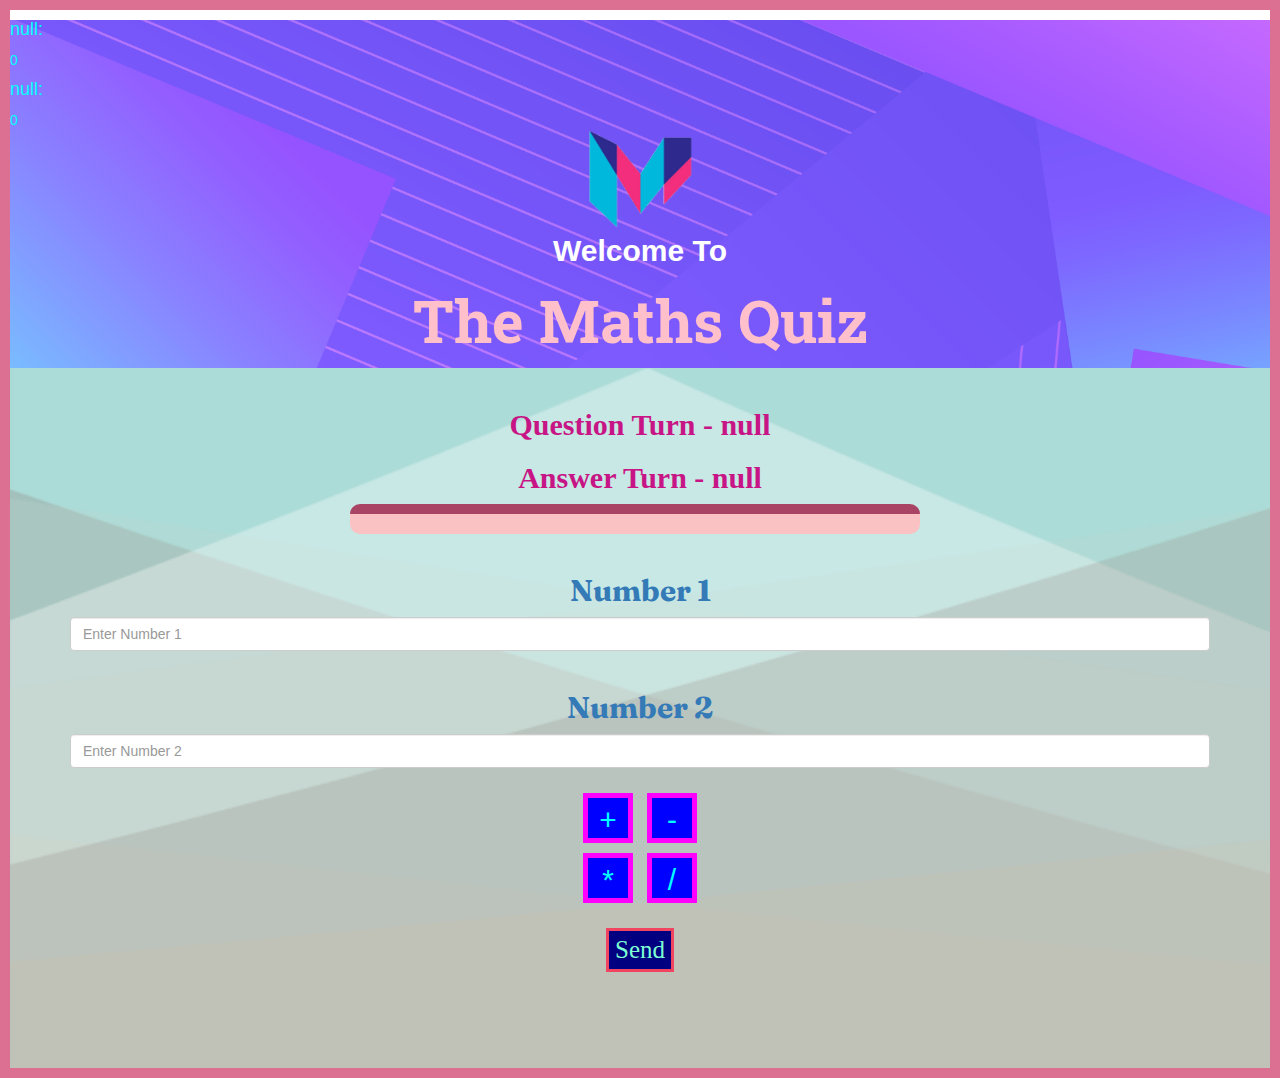
<file: game_page.html>
<!DOCTYPE html>
<html>
    <head>
        <title>The Maths Quiz</title>
        <meta charset="utf-8">
  <meta name="viewport" content="width=device-width, initial-scale=1">
  <link rel="stylesheet" href="https://maxcdn.bootstrapcdn.com/bootstrap/3.4.1/css/bootstrap.min.css">
  <script src="https://ajax.googleapis.com/ajax/libs/jquery/3.5.1/jquery.min.js"></script>
  <script src="https://maxcdn.bootstrapcdn.com/bootstrap/3.4.1/js/bootstrap.min.js"></script>
  <link rel="preconnect" href="https://fonts.gstatic.com">
<link href="https://fonts.googleapis.com/css2?family=Roboto+Slab&display=swap" rel="stylesheet">
<link href="https://fonts.googleapis.com/css2?family=Merriweather&display=swap" rel="stylesheet">
<link rel="preconnect" href="https://fonts.gstatic.com">
<link href="https://fonts.googleapis.com/css2?family=Fraunces:ital@1&display=swap" rel="stylesheet">
<link rel="stylesheet" href="style.css">
    </head>
    <body>
        <div id="head_div">
            <div id="score_div">
                <h4 id="p1_name"></h4><span id="p1_score"></span>
                <br>
                <h4 id="p2_name"></h4><span id="p2_score"></span>
            </div>
            <img src="Logo1.png">
            <br>
            <label style="color:white; font-size:30px;">Welcome To </label><br>
        <label id="heading">The Maths Quiz</label>
            <br>
        </div>
        <div id="body_div1">
        <div class="container">
            <h2 id="question_turn"></h2>
            <h2 id="answer_turn"></h2>

        <div id="output_div" class="col-lg-6"></div>
        <br>
        <h3 class="text-primary" style=" font-size:30px; font-weight: bold; font-family: 'Fraunces', serif;">Number 1</h3>
        <input placeholder="Enter Number 1" id="no1" class="form-control" type="number">
        <br>
        <h3 class="text-primary" style=" font-size:30px; font-weight: bold; font-family: 'Fraunces', serif;">Number 2</h3>
        <input placeholder="Enter Number 2" id="no2" class="form-control" type="number">
        <br>
        <button class="buttons" onclick="add()" id="btn_add">+</button>
        <button class="buttons" onclick="subtract()" id="btn_sub">-</button>
        <br>
        <button class="buttons" onclick="multiply()" id="btn_m">*</button>
        <button class="buttons" onclick="divide()" id="btn_div">/</button>
        <br><br>
        <button onclick="send()" id="send_btn()" style="background-color: navy; color:aquamarine; font-family:cursive; font-size:25px; border:3px  solid rgb(241, 68, 97);">Send</button>
        </div>
    </div>
        <script src="game_page.js"></script>
    </body>
    </html>
</file>
<file: style.css>
img {
    height:100px;
    margin-left:20;
}
#heading {
    font-size: 60px; 
    color:pink;
    font-family: 'Roboto Slab', serif;
}
#head_div {
    text-align: center;
    background-image: url("Bg1.png");
    background-position: center;
    background-size: cover;
    background-repeat: no-repeat;
}
.heads {
    font-size: 30px; 
    color:teal;
    font-family: 'Merriweather', serif;
}
#body_div {
    text-align: center;
    background-image: url("Bg2.png");
    height:600px;
    background-position: center;
    background-size: cover;
    background-repeat: no-repeat;
    padding-top:20px;
}
#body_div1 {
    text-align: center;
    background-image: url("Bg2.png");
    height:700px;
    background-position: center;
    background-size: cover;
    background-repeat: no-repeat;
    padding-top:20px;
}
.login_img {
    width:30px !important;
    height:30px !important;
}
#first_div,#second_div{
    margin-left:530px;
    border: blue solid;
    border-radius: 20px;
    width:500px;
    border-width:5px;
    height:150px;
}
#login_btn {
    background-color: pink;
    height:40px;
    width:150px;
    margin-top: 10px;
    margin-bottom: 10px;
    color:blue;
    font-family: Georgia, 'Times New Roman', Times, serif;
    font-size: 25px;
    border-color: brown;
    border-width: 3px;
    border-radius: 5px;
}
.images {
    height: 20px;
}
input {
    width:200px;
    border: 3px solid red;
    border-radius: 5px;
    height: 25px;
}
.line {
    height:6px;
    background: linear-gradient(to left, #fa3271 25%,#ff6b0f 30%, #ffd70f 60%);
    width:100px;
    margin-left:200px;
}
#score_div {
    text-align: left !important;
    color:aqua;
    width:fit-content;
}
h2 {
    color:mediumvioletred;
    font-weight: bold;
    font-family:'Times New Roman', Times, serif;
}
#output_div {
    background-color:rgb(250, 194, 194);
    border-radius: 10px;
    border-top: 10px solid #AA4465;
    padding: 10px;
    float: none;
    text-align:left;
    margin-left:280px;  
}
.buttons {
    color:aqua;
    background-color: blue;
    margin:5px;
    font-size:30px;
    width:50px;
    height: 50px;
    font-family:'Gill Sans', 'Gill Sans MT', Calibri, 'Trebuchet MS', sans-serif;
    border: 5px solid magenta;
}
body {
    border: 10px solid palevioletred;
}
</file>
